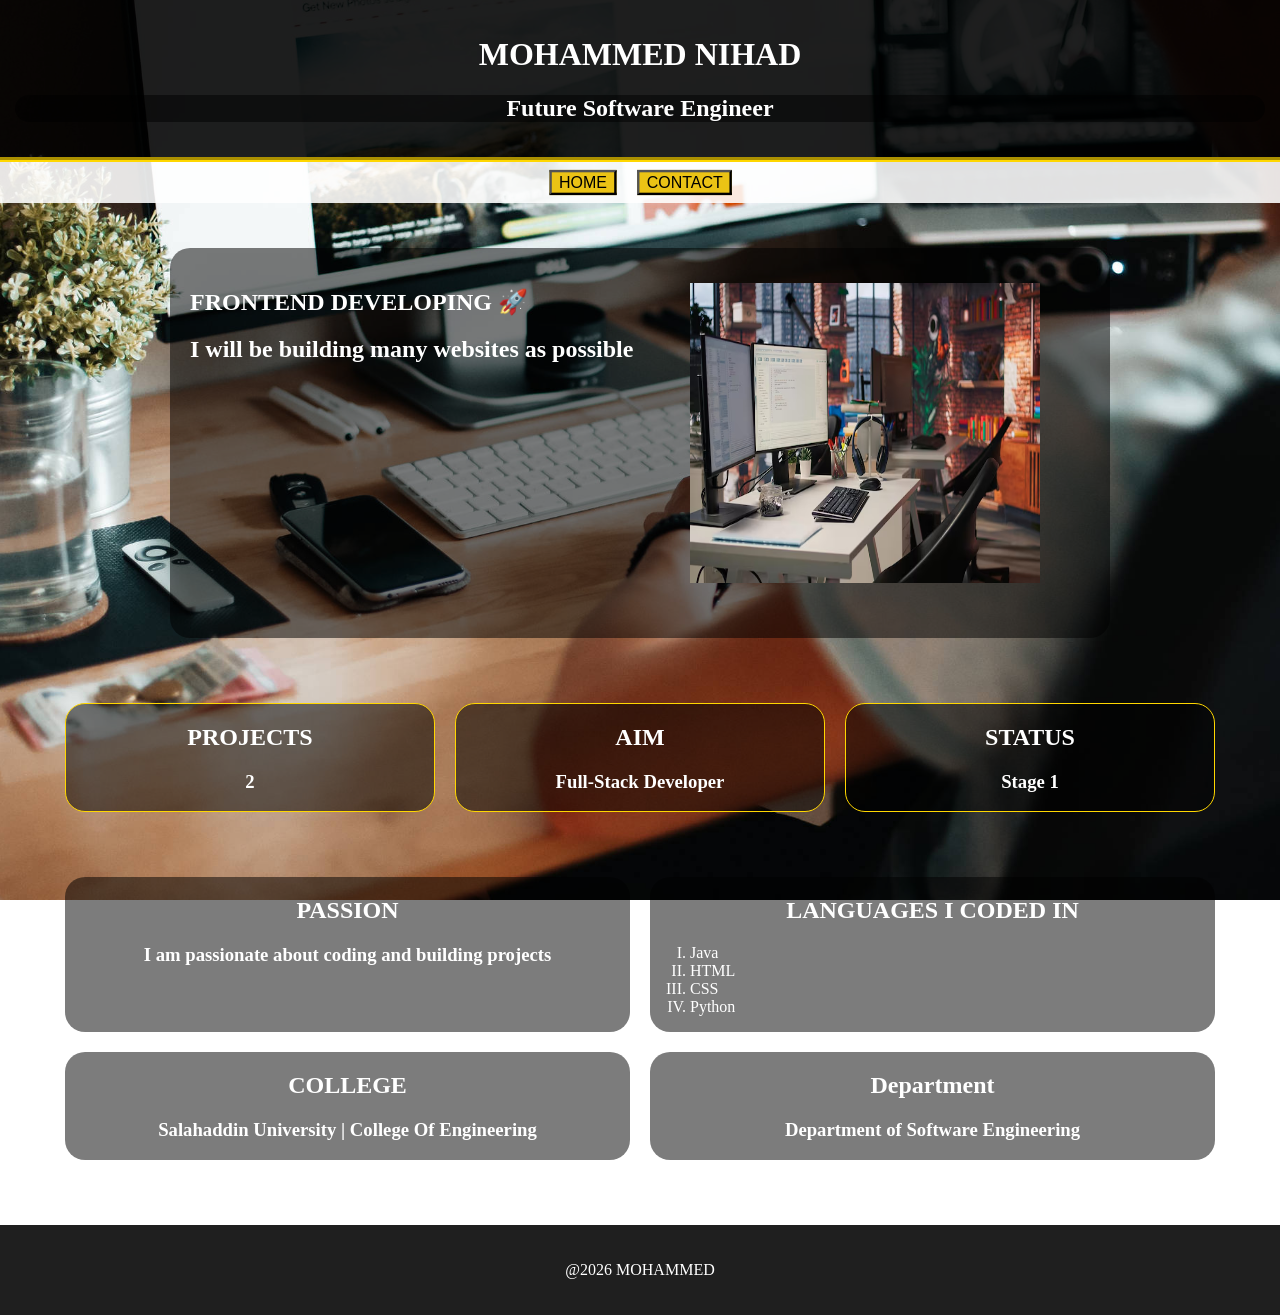
<file: index.html>
<!DOCTYPE html>
<html>
    <head >
           <meta charset="UTF-8">
    <meta name="viewport" content="width=device-width, initial-scale=1.0">
        <title>MOHAMMED'S PORTFOLIO</title>
        <link rel="stylesheet" href="style.css">
    </head>
    <body>
        <header>
            <h1>MOHAMMED NIHAD</h1>
            <h2 class="hi">Future Software Engineer</h2>
            </header>
            <nav>
                <a href="index.html"><button>HOME</button></a> 
                <a href="index2.html"><button>CONTACT</button></a>
            </nav>
        <main>
            <section class="about">
                <h1>FRONTEND DEVELOPING 🚀</h1>
                <h2>I will be building many websites as possible</h2>
                <img src="technology-unicorn-venture-workspace-with-pc-used-conduct-code-reviews_482257-118729.avif">
            </section>
            <section>
                <div class="container">
                    <div class="cake">
                        <h2>PROJECTS</h2>
                        <h3>2</h3>
                    </div>
                    <div class="cake">
                        <h2>AIM</h2>
                        <h3>Full-Stack Developer</h3>
                    </div>
                    <div class="cake">
                        <h2>STATUS</h2>
                        <h3>Stage 1</h3>
                    </div>
                </div>
            </section>
            <section>
                <div class="container2">
                    <div class="hi">
                        <h2>PASSION</h2>
                        <h3>I am passionate about coding and building projects</h3>
                    </div>
                    <div class="hi">
                        <h2>LANGUAGES I CODED IN</h2>
                        <ol type="I">
                            <li>Java</li>
                            <li>HTML</li>
                            <li>CSS</li>
                            <li>Python</li>
                        </ol>
                    </div>
                    <div class="hi">
                        <h2>COLLEGE</h2>
                        <h3>Salahaddin University | College Of Engineering</h3>
                    </div>
                    <div class="hi">
                        <h2>Department</h2>
                        <h3>Department of Software Engineering</h3>
                    </div>
                </div>
            </section>
        </main>
        <footer>
            <p>@2026 MOHAMMED</p>
        </footer>
        
    </body>
</html>
</file>
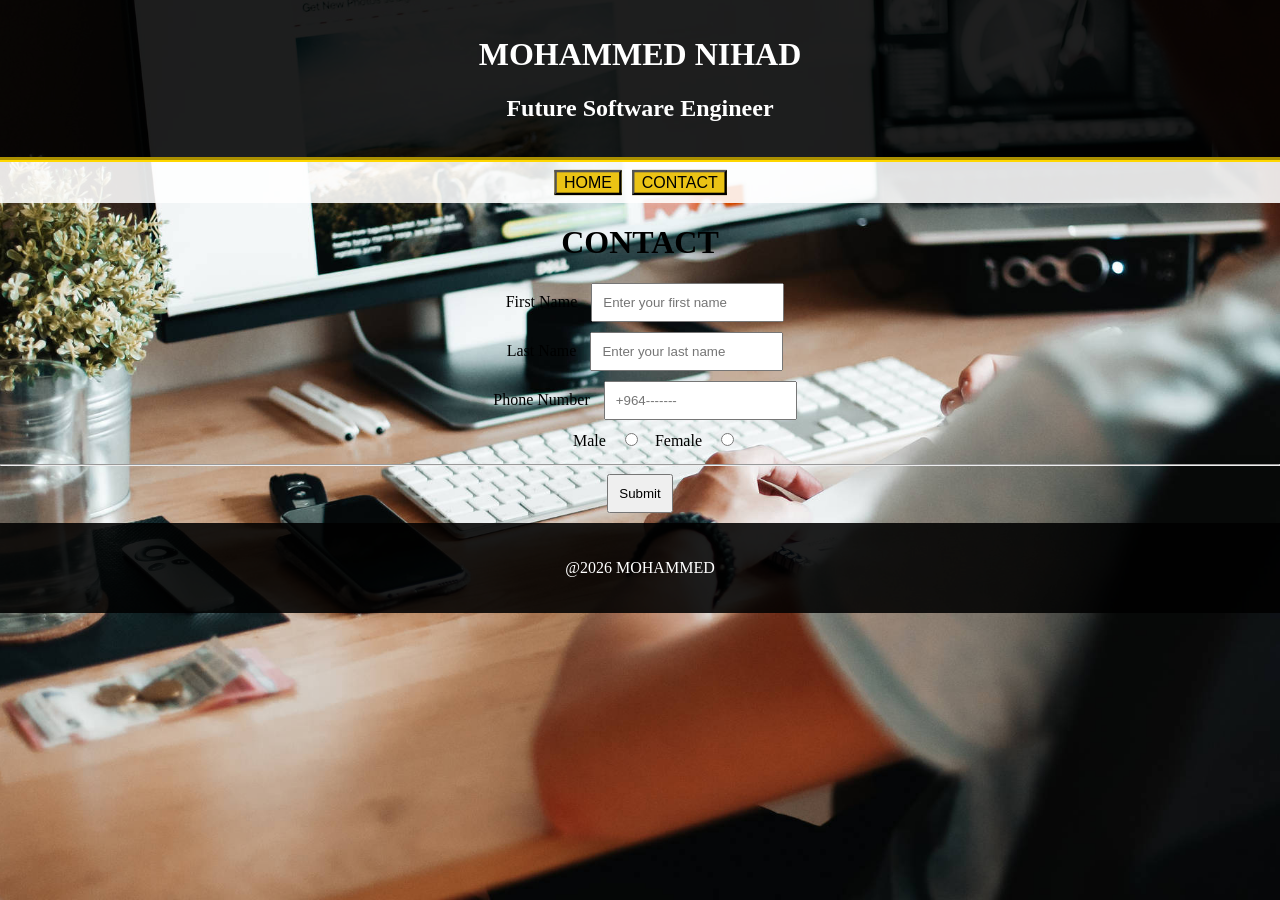
<file: index2.html>
<!DOCTYPE html>
<html lang="en">
<head >
    <meta charset="UTF-8">
    <meta name="viewport" content="width=device-width, initial-scale=1.0">
    <title>CONTACT</title>
    <link rel="stylesheet" href="style2.css">
</head>
<body>
    <header>
            <h1>MOHAMMED NIHAD</h1>
            <h2>Future Software Engineer</h2>
            </header>
             <nav>
                <a href="index.html"><button>HOME</button></a> 
                <a href="index2.html"><button>CONTACT</button></a>
            </nav>
            <main>
   <h1>CONTACT</h1>
   <section>
    <label for="name">First Name </label>
    <input type="text" id="name" name="name" placeholder="Enter your first name" required>
   <br>
    <label for="name">Last Name </label>
    <input type="text" id="name" name="name" placeholder="Enter your last name" required>
   <br>
        <label for="num">Phone Number </label>
        <input for="tel" id="num" name="num" required placeholder="+964-------">
    <br>
    <label for="info"></label>
    <label for="Male">Male</label>
    <input type="radio" id="Male" name="info">
      <label for="FEMale">Female</label>
    <input type="radio" id="FEMale" name="info">
    <hr>
        <input type="submit">
    </section>
    </main>
    <footer>
            <p>@2026 MOHAMMED</p>
        </footer>
</body>
</html>
</file>
<file: style.css>
body{
  margin:0;
  background-image: url("desk-setup-for-website-background-cocbwu6ugm1jmpeo.jpg");
  background-position: center;
  background-repeat: no-repeat;
  background-size: cover;
  background-attachment: fixed;
  color: white;
}
header{
  background-color: rgba(0, 0, 0, 0.877);
  text-align: center;
  padding: 15px;
  color: white;
  border-bottom-style:groove;
  border-bottom-color: gold;
  border-bottom-width: 5px;
}
nav{
  background-color: rgba(255, 255, 255, 0.877);
padding:10px ;
text-align: center;
}
nav a{
  text-decoration: none;
  margin:15px;
  color: black;
}
button{
  background-color:rgb(235, 195, 21); 
  transform: scale(1.20);
}
button:hover{
  background-color: cyan;
  transition: 0.3s;
  transform: scale(1.25);
}
button:active{
  background-color: rgb(17, 16, 16);
}
.about{
  height: 350px;
  width: 900px;
  background-color: rgba(0, 0, 0, 0.514);
  margin: 45px auto;
  padding: 20px;
  border-radius:20px;
  
}
.about img{
  width:350px;
  height:300px;
  display: block;
  position:relative;
  bottom: 100px;
  left: 500px;
}
.about:hover{
  background-color: rgb(0, 0, 0);
  transition: 0.3s;
  transform: scale(1.03);
}
.container{
  display: grid;
  grid-template-columns: repeat(3,1fr);
  margin: 65px;
  gap: 20px;
}
.cake{
 background-color: rgba(0, 0, 0, 0.514);
  padding: 15 px;
  border-radius:20px;
  text-align: center;
   border: 1px gold solid;
}
.container :hover{
   background-color: rgb(0, 0, 0);
  transition: 0.3s;
  transform: scale(1.03);
}
.container2{
  display: grid;
  grid-template-columns: repeat(2,1fr);
  margin: 65px;
  gap: 20px;
}
.hi{
  background-color: rgba(0, 0, 0, 0.514);
  padding: 15 px;
  border-radius:20px;
 
}
.container2 :hover{
   background-color: rgb(0, 0, 0);
  transition: 0.3s;
  transform: scale(1.03);
}
footer{
  background-color: rgba(0, 0, 0, 0.877);
  text-align: center;
  padding: 20px;
}
.hi h2,h3{
  text-align: center;
}
</file>
<file: style2.css>
body{
  margin:0;
  background-image: url("desk-setup-for-website-background-cocbwu6ugm1jmpeo.jpg");
  background-position: center;
  background-repeat: no-repeat;
  background-size: cover;
  background-attachment: fixed;
  color: white;
}
header{
  background-color: rgba(0, 0, 0, 0.877);
  text-align: center;
  padding: 15px;
  color: white;
  border-bottom-style:groove;
  border-bottom-color: gold;
  border-bottom-width: 5px;

}
nav{
  background-color: rgba(255, 255, 255, 0.877);
padding:10px ;
text-align: center;
}
nav a{
  text-decoration: none;
  margin:10px;
  color: black;
  
}
button{
  background-color:rgb(235, 195, 21); 
  transform: scale(1.20);
}
button:hover{
  background-color: cyan;
  transition: 0.3s;
  transform: scale(1.25);
}
button:active{
  background-color: rgb(17, 16, 16);
}
main{
    text-align: center;
      color: black;
}
 label,input,textarea{
    margin-bottom:10px;
    padding:10px;
    
}

footer{
  background-color: rgba(0, 0, 0, 0.877);
  text-align: center;
  padding: 20px;
}
</file>
